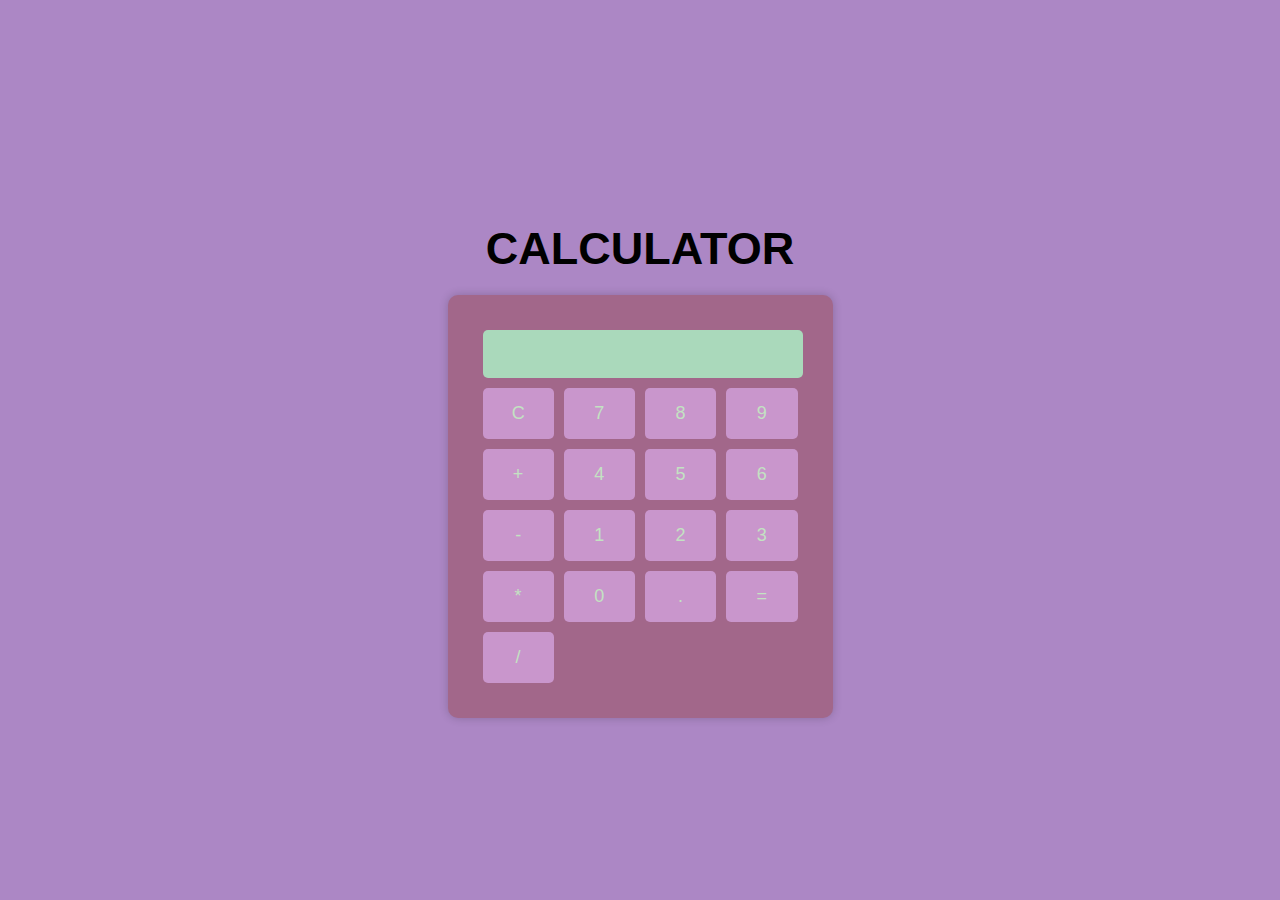
<file: Calculator/calculator.html>
<!DOCTYPE html>
<html lang="en">
<head>
  <meta charset="UTF-8">
  <meta name="viewport" content="width=device-width, initial-scale=1.0">
  <title> Calculator</title>
  <link rel="stylesheet" href="styles.css">
</head>
<body>
  <div class= "container ">
    <div class="text">
      <header>
        <h1>CALCULATOR</h1>
      </header>
    </div>
  <div class="calculator">
    <input type="text" id="display" readonly>
    <div class="buttons">
      <button onclick="clearDisplay()">C</button>
      <button onclick="appendToDisplay('7')">7</button>
      <button onclick="appendToDisplay('8')">8</button>
      <button onclick="appendToDisplay('9')">9</button>
      <button onclick="appendToDisplay('+')">+</button>
      <button onclick="appendToDisplay('4')">4</button>
      <button onclick="appendToDisplay('5')">5</button>
      <button onclick="appendToDisplay('6')">6</button>
      <button onclick="appendToDisplay('-')">-</button>
      <button onclick="appendToDisplay('1')">1</button>
      <button onclick="appendToDisplay('2')">2</button>
      <button onclick="appendToDisplay('3')">3</button>
      <button onclick="appendToDisplay('*')">*</button>
      <button onclick="appendToDisplay('0')">0</button>
      <button onclick="appendToDisplay('.')">.</button>
      <button onclick="calculate()">=</button>
      <button onclick="appendToDisplay('/')">/</button>
    </div>
  </div>
  </div>
  <script src="script.js"></script>
</body>
</html>
</file>
<file: Calculator/styles.css>
body {
    font-family: 'Segoe UI', Tahoma, Geneva, Verdana, sans-serif;
    background-color: #AC87C5;
    display: flex;
    justify-content: center;
    align-items: center;
    height: 100vh;
    margin: 0;
  }

  h1{
    margin: 0;
    font-size: 45px;
    font-family:'Gill Sans', 'Gill Sans MT', Calibri, 'Trebuchet MS', sans-serif;
  }
  
  .calculator {
    background-color: #A2678A;
    border-radius: 10px;
    box-shadow: 0 0 10px rgba(0, 0, 0, 0.2);
    padding: 35px;
    /* padding-right: 50px; */
  }
  
  #display {
    width: 100%;
    margin-bottom: 10px;
    padding: 10px 5px;
    font-size: 24px;
    border: none;
    border-radius: 5px;
    background-color: #AAD9BB;
    color: #157267;
    padding-right: 0px;
  }

  .text{
    margin-top:20px;
    align-items: center;
    padding: 20px;
  }

  .container {
    max-width: 1000px;
    margin: 0 auto; 
    padding: 20px;
    display: flex;
    flex-direction: column;
    align-items: center;
 }
  
  .buttons {
    display: grid;
    grid-template-columns: repeat(4, 1fr);
    gap: 10px;
  }
  
  button {
    padding: 15px;
    font-size: 18px;
    border: none;
    border-radius: 5px;
    background-color: #C996CC;
    color: #C3E2C2;
    cursor: pointer;
    transition: background-color 0.3s ease;
  }
  
  button:hover {
    background-color: #720455;
  }
</file>
